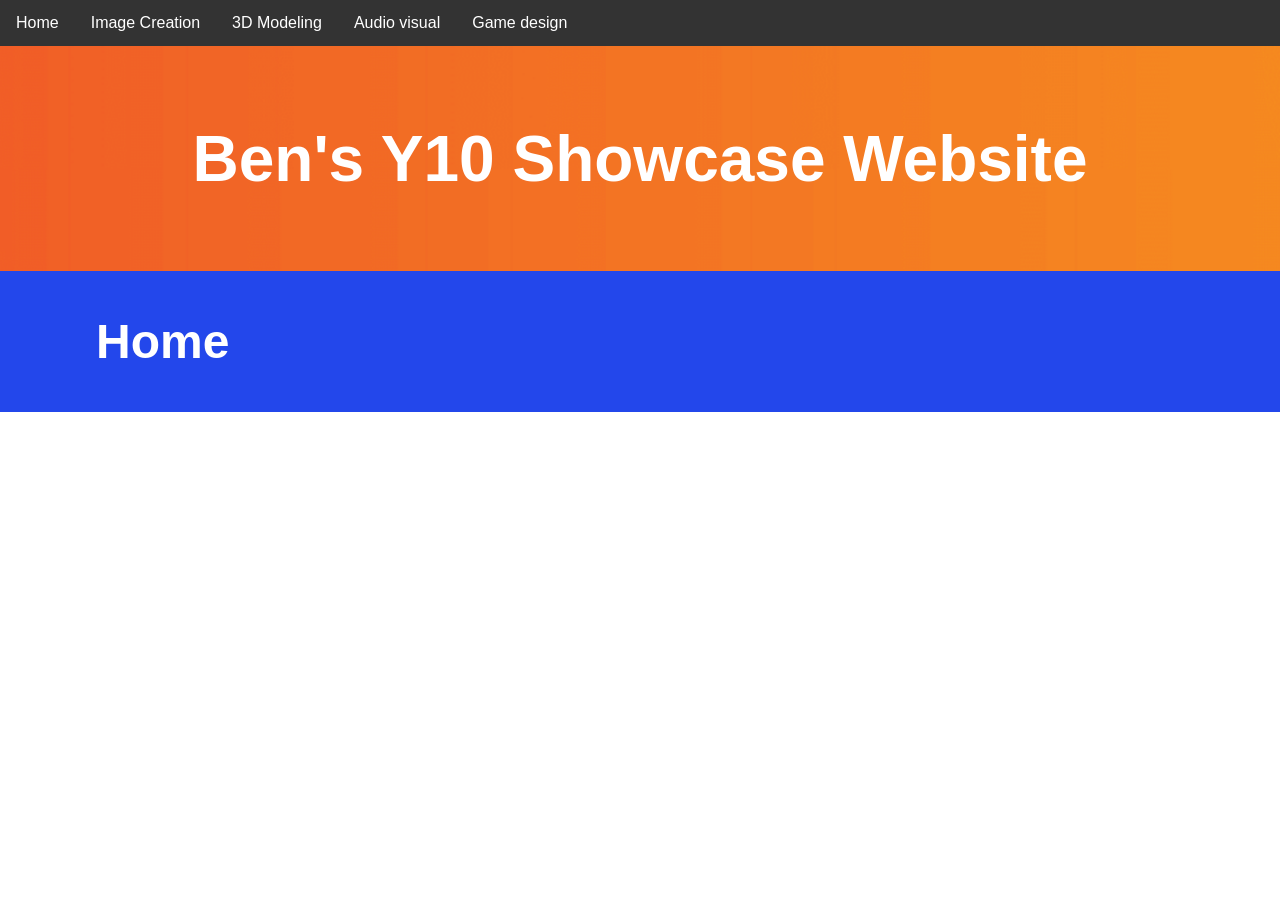
<file: index.html>
<!DOCTYPE html>
<html lang="en">
<head>
    <meta charset="UTF-8">
    <meta name="viewport" content="width=device-width, initial-scale=1.0">
    <link rel="stylesheet" href="style.css">
    <title>My Showcase Website</title>
</head>
<!-- This is the main body of the website- ALL your content goes AFTER the <body> tag and before the </body> tag -->
<body>
<ul>
  <li><a href="index.html">Home</a></li>
  <li><a href="Images.html">Image Creation</a></li>
  <li><a href="3D modeling.html">3D Modeling</a></li>
  <li><a href="Audio visual.html">Audio visual</a></li>
  <li><a href="Game devlopment.html">Game design</a></li>
</ul>
    <!-- The Hero Section -------------------------------------------------------------------------------------- -->
     <link rel="computer sci" href="main.css">
    <section class="hero">
        <div class="hero-text">Ben's Y10 Showcase Website</div>
    </section>

<!-- Topic one ------------------------------------------------------------------------------------------------- -->
    <!-- The First Topic Section -->
    <section class="topic">
        <!-- the topic title a big bar with text in it -->
        <div class="topic-title">
            <h1>Home</h1>
        </div>
        <!-- now a three column grid of images -->
        <div class="topic-content">
            <!-- one "card" which includes an image with a text below it -->
         
        </div>
    </section>
<!-- End of topic one------------------------------------------------------------------------------------------ -->

<!-- Copy and paste the section from above to make your next section -->



    <!-- A Simple Website Footer ------------------------------------------------------------------------------ -->
   

<!-- The end of the whole page- no more content after this! -->
</body>
</html>
</file>
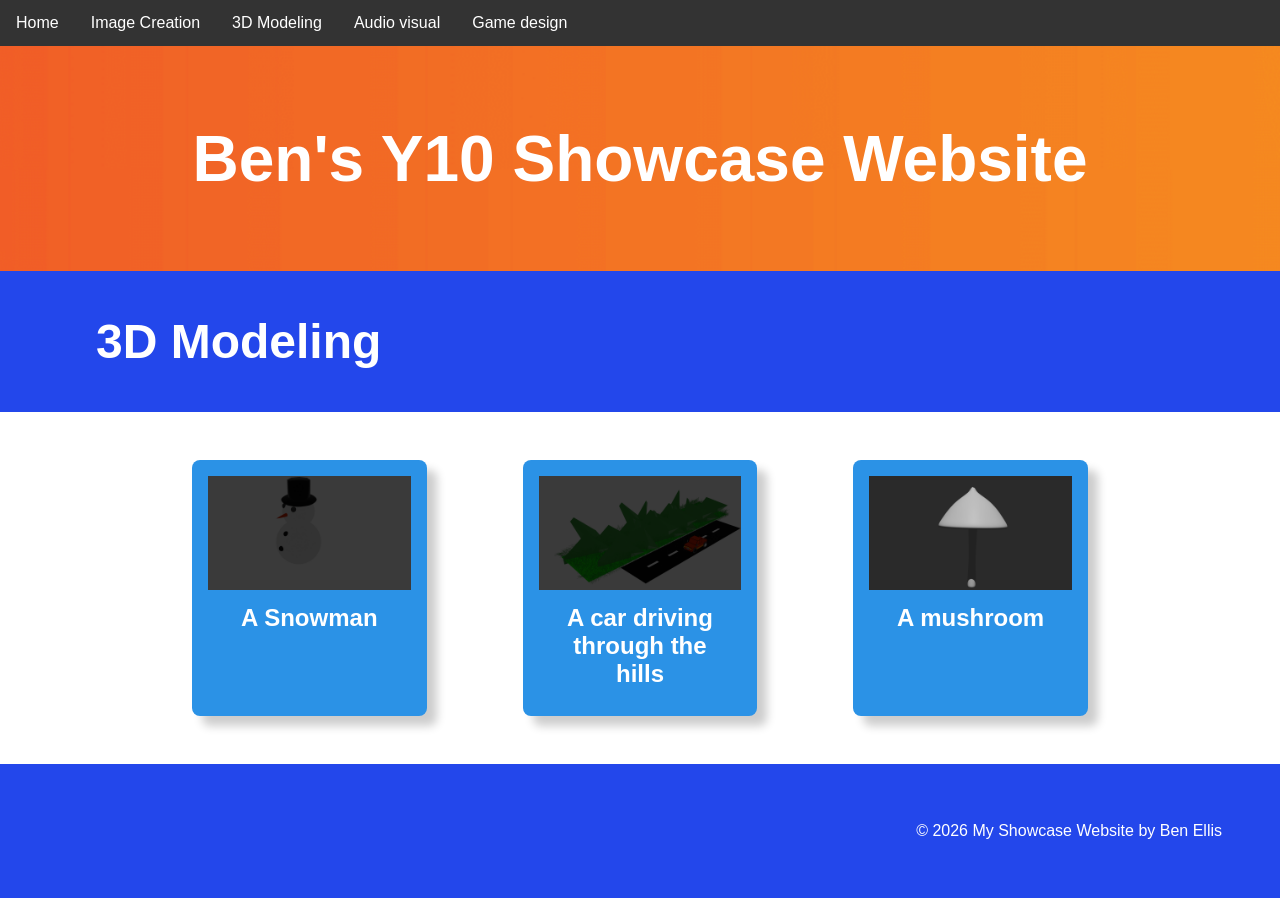
<file: 3D modeling.html>
<!DOCTYPE html>
<html lang="en">
<head>
    <meta charset="UTF-8">
    <meta name="viewport" content="width=device-width, initial-scale=1.0">
    <link rel="stylesheet" href="style.css">
    <title>My Showcase Website</title>
</head>
<!-- This is the main body of the website- ALL your content goes AFTER the <body> tag and before the </body> tag -->
<body>
<ul>
  <li><a href="index.html">Home</a></li>
  <li><a href="Images.html">Image Creation</a></li>
  <li><a href="3D modeling.html">3D Modeling</a></li>
  <li><a href="Audio visual.html">Audio visual</a></li>
  <li><a href="Game devlopment.html">Game design</a></li>
</ul>
    <!-- The Hero Section -------------------------------------------------------------------------------------- -->
     <link rel="computer sci" href="main.css">
    <section class="hero">
        <div class="hero-text">Ben's Y10 Showcase Website</div>
    </section>

<!-- Topic one ------------------------------------------------------------------------------------------------- -->
    <!-- The First Topic Section -->
    <section class="topic">
        <!-- the topic title a big bar with text in it -->
        <div class="topic-title">
            <h1>3D Modeling</h1>
        </div>
        <!-- now a three column grid of images -->
        <div class="topic-content">
            <!-- one "card" which includes an image with a text below it -->
            <div class="topic-card">
                <img src="images/Snowman.png" alt="seal">
                <h2 class="topic-card-text">A Snowman</h2>
            </div>
            <div class="topic-card">
                <img src="images/car scene.png" alt="A tree">
                <h2 class="topic-card-text">A car driving through the hills</h2>
            </div>
            <div class="topic-card">
                <img src="images/Mushroom.png" alt="a football">
                <h2 class="topic-card-text">A mushroom</h2>
            </div>
        </div>
    </section>
<!-- End of topic one------------------------------------------------------------------------------------------ -->

<!-- Copy and paste the section from above to make your next section -->



    <!-- A Simple Website Footer ------------------------------------------------------------------------------ -->
    <footer class="footer">
        <p>&copy; 2026 My Showcase Website by Ben Ellis</p>
    </footer>

<!-- The end of the whole page- no more content after this! -->
</body>
</html>
</file>
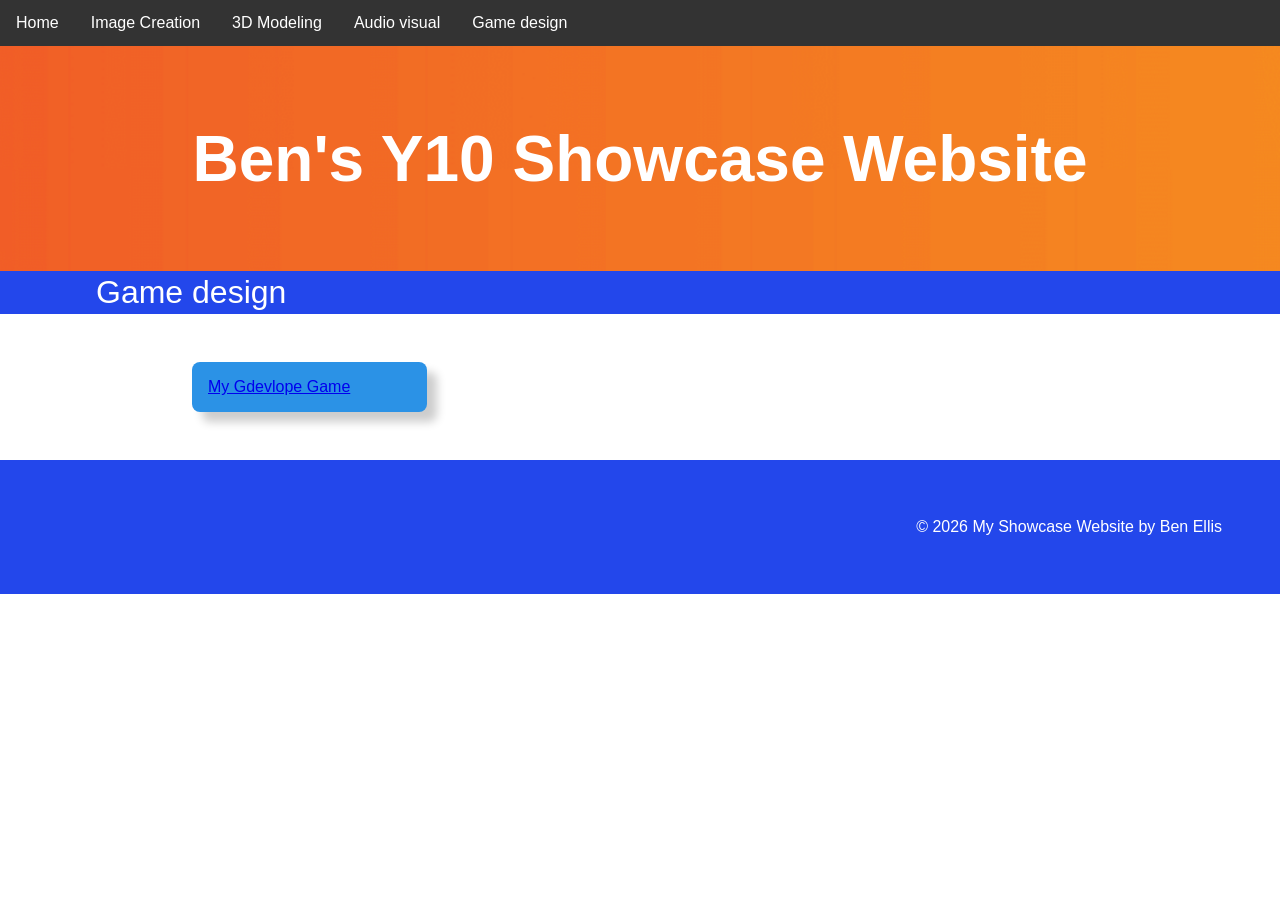
<file: Game devlopment.html>
<!DOCTYPE html>
<html lang="en">
<head>
    <meta charset="UTF-8">
    <meta name="viewport" content="width=device-width, initial-scale=1.0">
    <link rel="stylesheet" href="style.css">
    <title>My Showcase Website</title>
</head>
<!-- This is the main body of the website- ALL your content goes AFTER the <body> tag and before the </body> tag -->
<body>
<ul>
  <li><a href="index.html">Home</a></li>
  <li><a href="Images.html">Image Creation</a></li>
  <li><a href="3D modeling.html">3D Modeling</a></li>
  <li><a href="Audio visual.html">Audio visual</a></li>
  <li><a href="Game devlopment.html">Game design</a></li>
</ul>
    <!-- The Hero Section -------------------------------------------------------------------------------------- -->
     <link rel="computer sci" href="main.css">
    <section class="hero">
        <div class="hero-text">Ben's Y10 Showcase Website</div>
    </section>

<!-- Topic one ------------------------------------------------------------------------------------------------- -->
    <!-- The First Topic Section -->
    <section class="topic">
        <!-- the topic title a big bar with text in it -->
        <div class="topic-title">
            <h10>Game design</h10>
        </div>
        <!-- now a three column grid of images -->
        <div class="topic-content">
            <!-- one "card" which includes an image with a text below it -->
            <div class="topic-card">
                <a href="https://gd.games/games/3c785271-8a58-4c72-a615-21ad125362e6">My Gdevlope Game</a>
            </div>
        </div>
    </section>
<!-- End of topic one------------------------------------------------------------------------------------------ -->

<!-- Copy and paste the section from above to make your next section -->



    <!-- A Simple Website Footer ------------------------------------------------------------------------------ -->
    <footer class="footer">
        <p>&copy; 2026 My Showcase Website by Ben Ellis</p>
    </footer>

<!-- The end of the whole page- no more content after this! -->
</body>
</html>
</file>
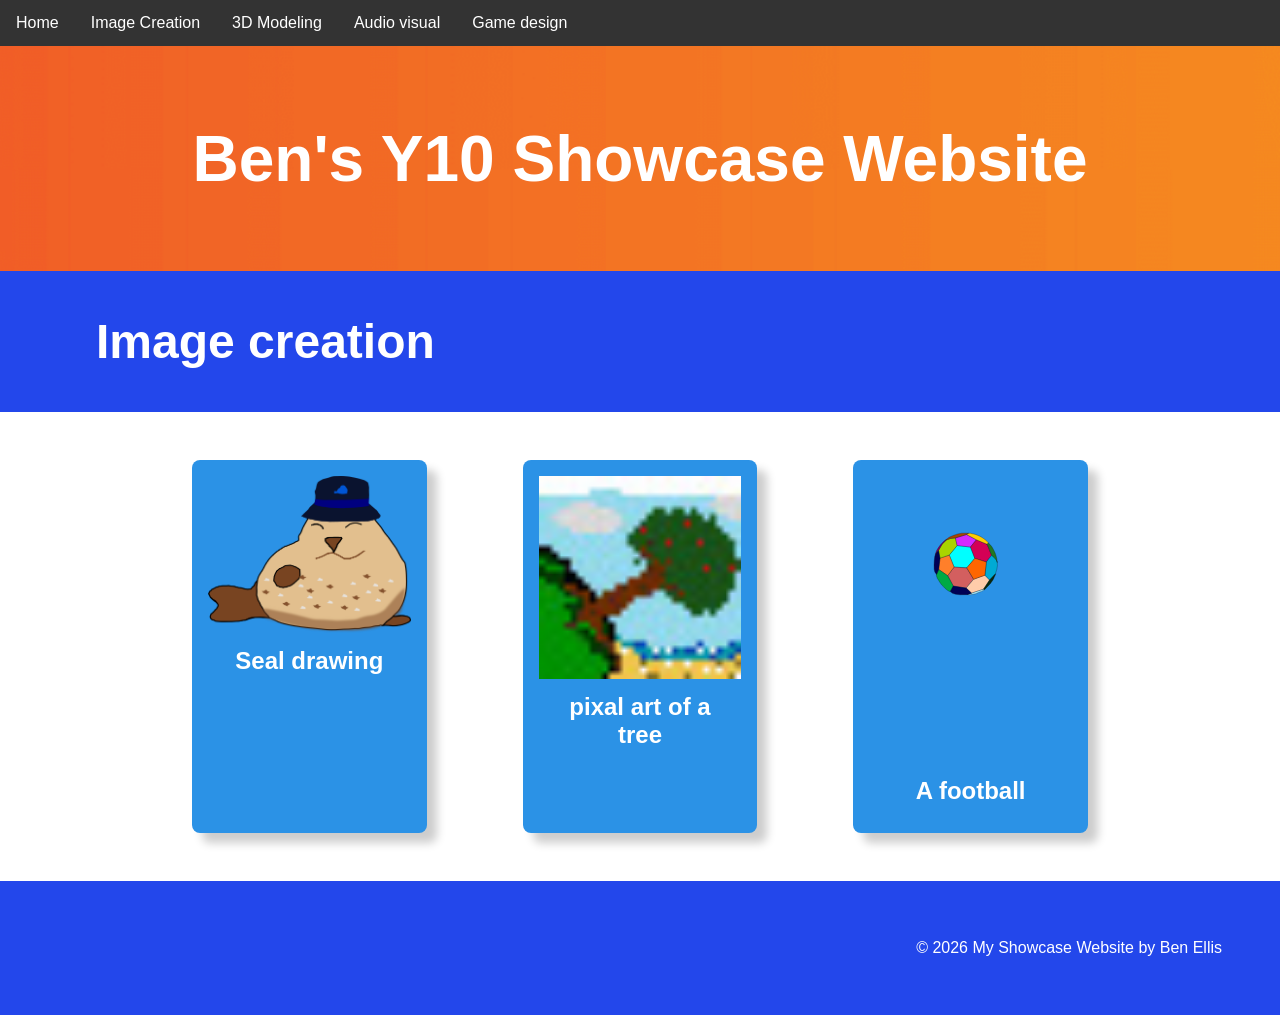
<file: Images.html>
<!DOCTYPE html>
<html lang="en">
<head>
    <meta charset="UTF-8">
    <meta name="viewport" content="width=device-width, initial-scale=1.0">
    <link rel="stylesheet" href="style.css">
    <title>My Showcase Website</title>
</head>
<!-- This is the main body of the website- ALL your content goes AFTER the <body> tag and before the </body> tag -->
<body>
<ul>
  <li><a href="index.html">Home</a></li>
  <li><a href="Images.html">Image Creation</a></li>
  <li><a href="3D modeling.html">3D Modeling</a></li>
  <li><a href="Audio visual.html">Audio visual</a></li>
  <li><a href="Game devlopment.html">Game design</a></li>
</ul>
    <!-- The Hero Section -------------------------------------------------------------------------------------- -->
     <link rel="computer sci" href="main.css">
    <section class="hero">
        <div class="hero-text">Ben's Y10 Showcase Website</div>
    </section>

<!-- Topic one ------------------------------------------------------------------------------------------------- -->
    <!-- The First Topic Section -->
    <section class="topic">
        <!-- the topic title a big bar with text in it -->
        <div class="topic-title">
            <h1>Image creation</h1>
        </div>
        <!-- now a three column grid of images -->
        <div class="topic-content">
            <!-- one "card" which includes an image with a text below it -->
            <div class="topic-card">
                <img src="images/slippry-the-seal.png" alt="seal">
                <h2 class="topic-card-text">Seal drawing</h2>
            </div>
            <div class="topic-card">
                <img src="images/pixal-art-copy.jpg" alt="A tree">
                <h2 class="topic-card-text">pixal art of a tree</h2>
            </div>
            <div class="topic-card">
                <img src="images/football.svg" alt="a football">
                <h2 class="topic-card-text">A football</h2>
            </div>
        </div>
    </section>
<!-- End of topic one------------------------------------------------------------------------------------------ -->

<!-- Copy and paste the section from above to make your next section -->



    <!-- A Simple Website Footer ------------------------------------------------------------------------------ -->
    <footer class="footer">
        <p>&copy; 2026 My Showcase Website by Ben Ellis</p>
    </footer>

<!-- The end of the whole page- no more content after this! -->
</body>
</html>
</file>
<file: style.css>
/* A simple css reset */
body,
html {
    margin: 0;
    padding: 0;
    height: 100%;
    /* The Font Family- Really important!! */
    font-family: Arial, sans-serif;
    box-sizing: border-box;
}

/* reset for images to ensure they ar 100% of the parent container width */
img {
    width: 100%;
}

/* The hero section styling- use your OWN Hero Image URL here */
.hero {
    background-image: url('images/banner.png');
    height: 25vh;
    background-size: cover;
    background-position: center;
    display: flex;
    justify-content: center;
    align-items: center;
    color: white;
    text-align: center;
    position: relative;
}

/* BIG text styling for the hero section text */
.hero-text {
    font-size: 4em;
    font-weight: bold;
}

/* nice big font on a banner style background */
.topic-title{
    color: white;
    font-size: 2em;
    padding: 0.1em 3em;
    background-color: rgb(35, 71, 235);
}

/* Three column grid with a nice big gap */
.topic-content{
    display: grid;
    grid-template-columns: repeat(3, 1fr);
    gap: 6em;
    /* bring the whole section in off the sides of the page */
    width: 70%;
    /* top margin of 3em and center right/left */
    margin: 3em auto;
}

/* Styling for the individual topic cards rounded edges background color and a drop shadow */
.topic-card{
    background-color: rgb(43, 146, 230);
    color: white;
    padding: 1em;
    border-radius: 0.5em;
    box-shadow: 10px 10px 10px rgba(0, 0, 0, 0.2);
}

/* Styling for the topic card titles */
.topic-card-text{
    font-size: 1.5em;
    margin-bottom: 0.5em;
    /* center align text */
    text-align: center;
}


/* Styling for a footer section to take a bit of spcae at the bottom of the page */
.footer{
    background-color: rgb(35, 71, 235);
    color: white;
    text-align: right;
    padding: 3em 3em;
}


h2, p {
  margin: 10px;
}

ul {
  list-style-type: none;
  margin: 0;
  padding: 0;
  overflow: hidden;
  background-color: #333333;
}

ul li {
  float: left;
}

ul li a {
  display: block;
  color: white;
  text-align: center;
  padding: 14px 16px;
  text-decoration: none;
}

ul li a:hover {
  background-color: #111111;
}
</file>
